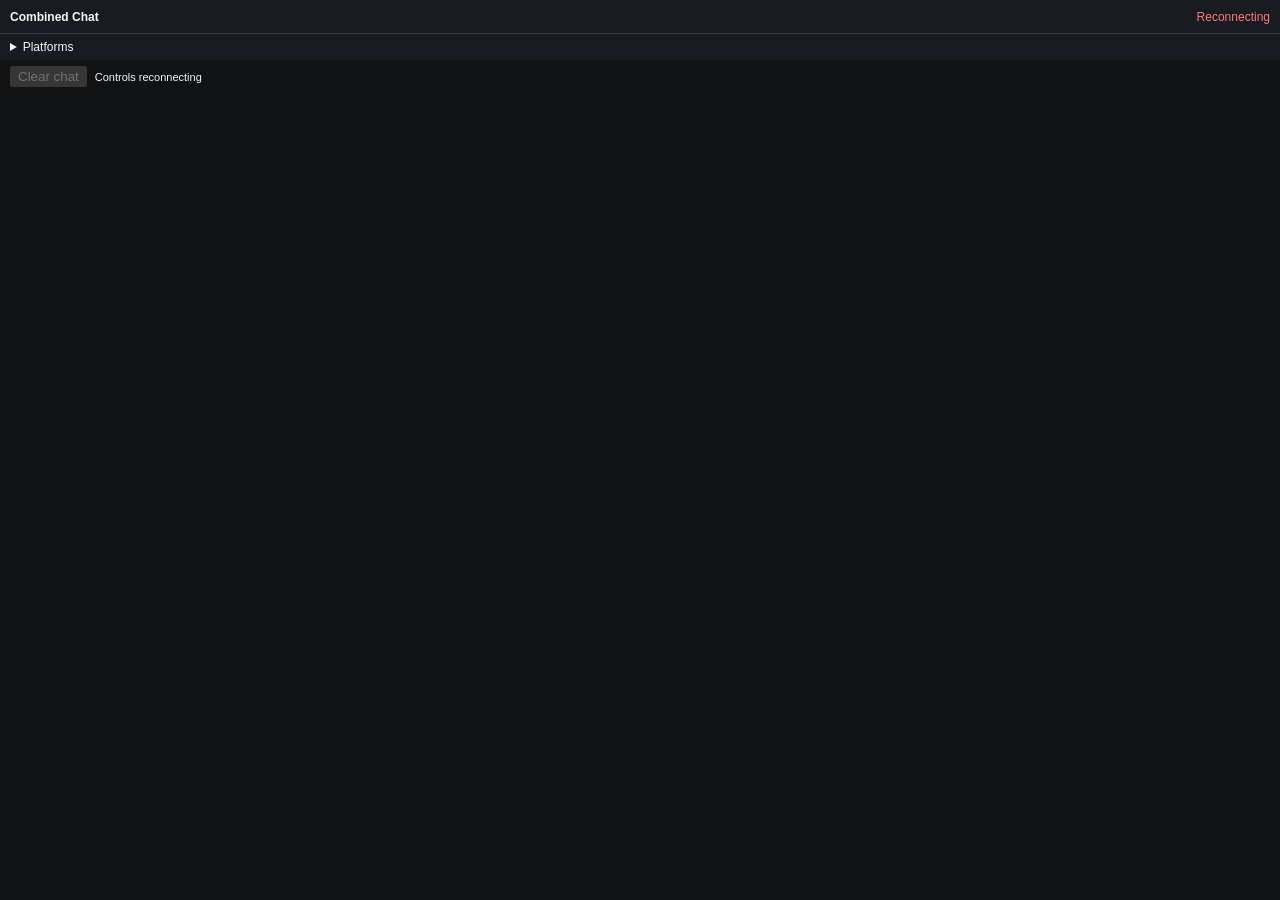
<file: src/Rumble.Bot/combined-chat/index.html>
<!doctype html>
<html lang="en">
<head>
  <meta charset="utf-8">
  <meta name="viewport" content="width=device-width,initial-scale=1">
  <meta name="bytebot-chat-version" content="2026.10.31">
  <title>Streamer.bot Combined Chat</title>
  <link rel="stylesheet" href="styles.css?v=9">
</head>
<body>
  <header><strong>Combined Chat</strong><span id="status" aria-live="polite">Connecting</span></header>
  <details><summary>Platforms</summary><div id="platforms"></div></details>
  <div class="chat-controls"><button id="clear-chat" type="button" disabled>Clear chat</button><span id="control-status" aria-live="polite">Connecting shared controls</span></div>
  <main id="chat" aria-live="polite"></main>
  <button id="jump-latest" type="button" hidden>New messages ↓</button>
  <script src="app.js?v=9"></script>
</body>
</html>
</file>
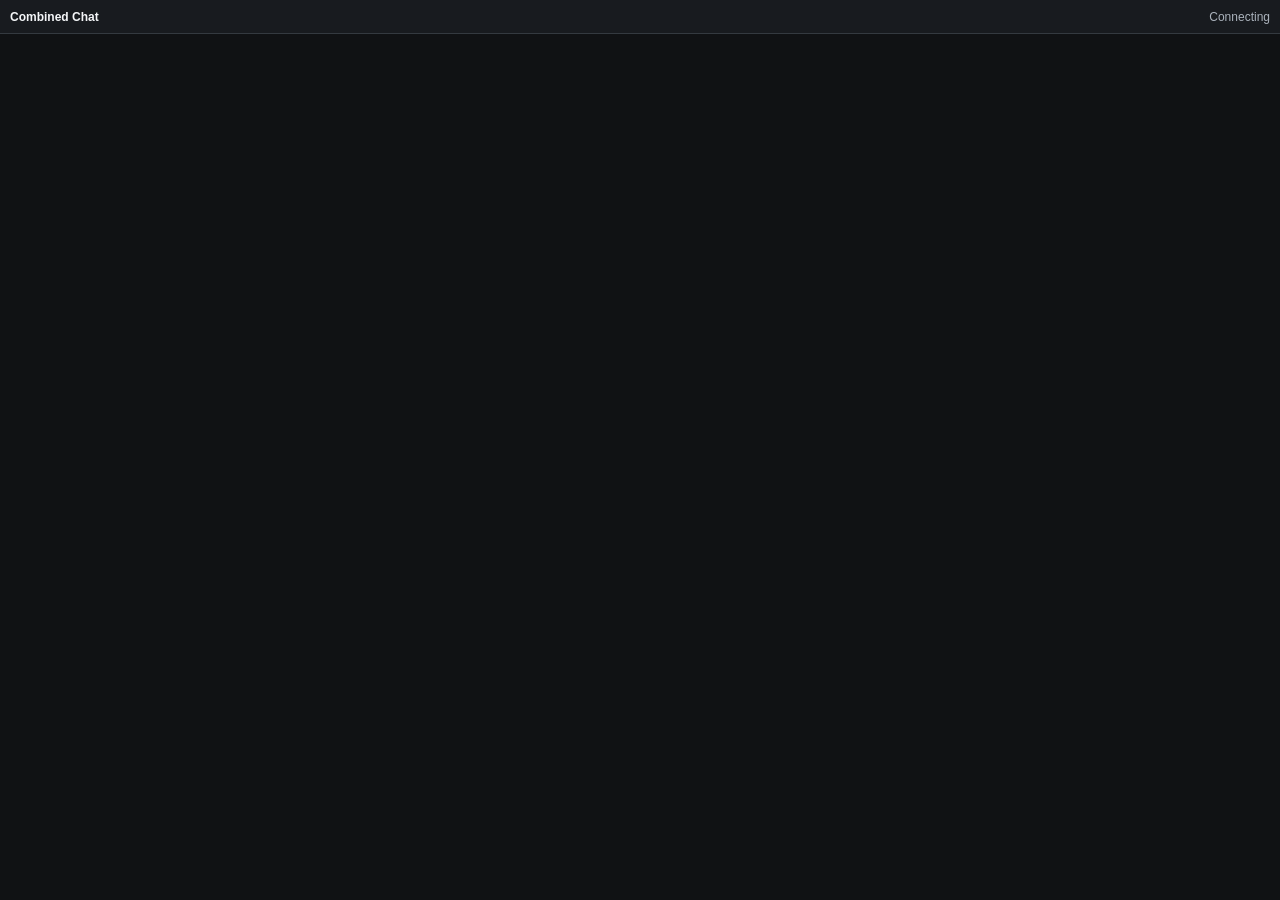
<file: tests/combined-chat-smoke.html>
<!doctype html>
<html lang="en">
<head>
  <meta charset="utf-8">
  <title>Combined Chat Smoke Test</title>
  <link rel="stylesheet" href="../src/Rumble.Bot/combined-chat/styles.css">
</head>
<body>
  <header><strong>Combined Chat</strong><span id="status" aria-live="polite">Connecting</span></header>
  <main id="chat" aria-live="polite"></main>
  <script>
    localStorage.removeItem("rumble-bytebot-combined-chat-v2");
    class MockWebSocket {
      constructor() {
        this.listeners = {};
        this.readyState = MockWebSocket.CONNECTING;
        window.setTimeout(() => this.emit("open", {}), 0);
      }

      addEventListener(name, callback) {
        (this.listeners[name] ||= []).push(callback);
      }

      send() {
        const events = [
          { event: { source: "Twitch", type: "ChatMessage" }, data: { messageId: "twitch-chat", createdAt: new Date().toISOString(), user: { name: "Twitch Viewer", badges: [{ name: "broadcaster", imageUrl: "https://example.test/badge.png" }] }, text: "Hello Kappa", emotes: [{ Name: "Kappa", StartIndex: 6, EndIndex: 10, ImageUrl: "https://example.test/kappa.png" }] } },
          { event: { source: "Twitch", type: "RewardRedemption" }, data: { id: "twitch-reward", createdAt: new Date().toISOString(), user: { name: "Twitch Viewer" }, reward: { title: "Hydrate" } } },
          { event: { source: "YouTube", type: "Message" }, data: { displayName: "YouTube Viewer", message: "Hello from YouTube" } },
          { event: { source: "Kick", type: "ChatMessage" }, data: { userName: "Kick Viewer", message: "Hello from Kick" } },
          { event: { source: "Custom", type: "CodeEvent" }, data: { eventName: "bridge.rumble.chat_message", args: { userName: "Rumble Viewer", message: "<img src=x onerror=alert(1)>", badgesJson: "[\"subscriber\"]" } } },
          { event: { source: "Custom", type: "CodeEvent" }, data: { eventName: "bridge.rumble.rant", args: { eventId: "rumble-rant", userName: "Rumble Supporter", message: "Great stream", amountDollars: 5 } } },
          { event: { source: "Custom", type: "CodeEvent" }, data: { eventName: "bridge.overlay.event", args: { eventId: "custom-event", platform: "kick", userName: "Custom Action", message: "Milestone reached" } } }
        ];
        events.forEach((data, index) => window.setTimeout(() => this.emit("message", { data: JSON.stringify(data) }), index + 1));
      }

      close() {
        this.readyState = MockWebSocket.CLOSED;
        this.emit("close", {});
      }

      emit(name, event) {
        if (name === "open") this.readyState = MockWebSocket.OPEN;
        (this.listeners[name] || []).forEach(callback => callback(event));
      }
    }

    MockWebSocket.CONNECTING = 0;
    MockWebSocket.OPEN = 1;
    MockWebSocket.CLOSING = 2;
    MockWebSocket.CLOSED = 3;

    window.WebSocket = MockWebSocket;
  </script>
  <script src="../src/Rumble.Bot/combined-chat/app.js"></script>
</body>
</html>
</file>
<file: src/Rumble.Bot/combined-chat/styles.css>
:root { color-scheme: dark; font-family: "Segoe UI", Arial, sans-serif; background: #101214; color: #f4f6f8; }
* { box-sizing: border-box; }
html, body { margin: 0; min-height: 100%; background: transparent; }
body { background: rgba(16, 18, 20, .96); }
header { position: sticky; top: 0; z-index: 2; height: 34px; padding: 0 10px; display: flex; align-items: center; justify-content: space-between; border-bottom: 1px solid #343a40; background: #181b1f; font-size: 12px; }
#status { color: #aab2bb; }
#status.online { color: #59d98e; }
#status.offline { color: #ff7979; }
#chat { display: flex; flex-direction: column; }
.message { display: grid; font-size: 13px; grid-template-columns: 1.15em minmax(0, 1fr); gap: 7px; align-items: start; padding: 6px 9px 7px 7px; border-bottom: 1px solid rgba(255,255,255,.065); }
[hidden] { display: none !important; }
details { padding: 6px 10px; font-size: 12px; background: #181b1f; }
summary { cursor: pointer; }
#platforms { display: flex; flex-wrap: wrap; gap: 8px; padding-top: 8px; }
#platforms label { display: flex; align-items: center; gap: 3px; }
.chat-controls { display: flex; align-items: center; gap: 8px; padding: 6px 10px; font-size: 11px; }
.chat-controls button { cursor: pointer; }
.chat-controls button:disabled { cursor: default; }
.platform-logo { width: 1.15em; height: 1.15em; margin-top: .12em; object-fit: contain; }
.content { min-width: 0; font-size: 13px; line-height: 1.42; overflow-wrap: anywhere; }
.meta { display: inline-flex; align-items: center; gap: 4px; margin-right: 5px; }
.badge, .emote { display: inline-block; object-fit: contain; vertical-align: middle; }
.badge { width: 16px; height: 16px; }
.badge-label { width: auto; height: auto; padding: 1px 3px; border: 1px solid #59616a; color: #dfe5eb; font-size: 9px; line-height: 12px; text-transform: uppercase; }
.emote { max-width: 28px; height: 22px; margin: -3px 1px; }
.name { font-weight: 650; }
.name::after { content: ":"; color: #aab2bb; }
.text { white-space: pre-wrap; }
.stream-event { background: rgba(255,255,255,.035); }
.event-text { color: #e7ebef; font-style: italic; white-space: pre-wrap; }
@media (max-width: 340px) { .message { padding-top: 5px; padding-bottom: 6px; font-size: 12px; } .content { font-size: 12px; } }
.paid-event { border-left: 3px solid #f5c542; background: rgba(245, 197, 66, .12); }
.paid-event .event-text { font-style: normal; font-weight: 600; color: #ffe08a; }
#jump-latest { position: fixed; left: 50%; bottom: 10px; z-index: 3; transform: translateX(-50%); padding: 4px 12px; border: 1px solid #59616a; border-radius: 12px; background: #181b1f; color: #f4f6f8; font-size: 12px; cursor: pointer; }
</file>
